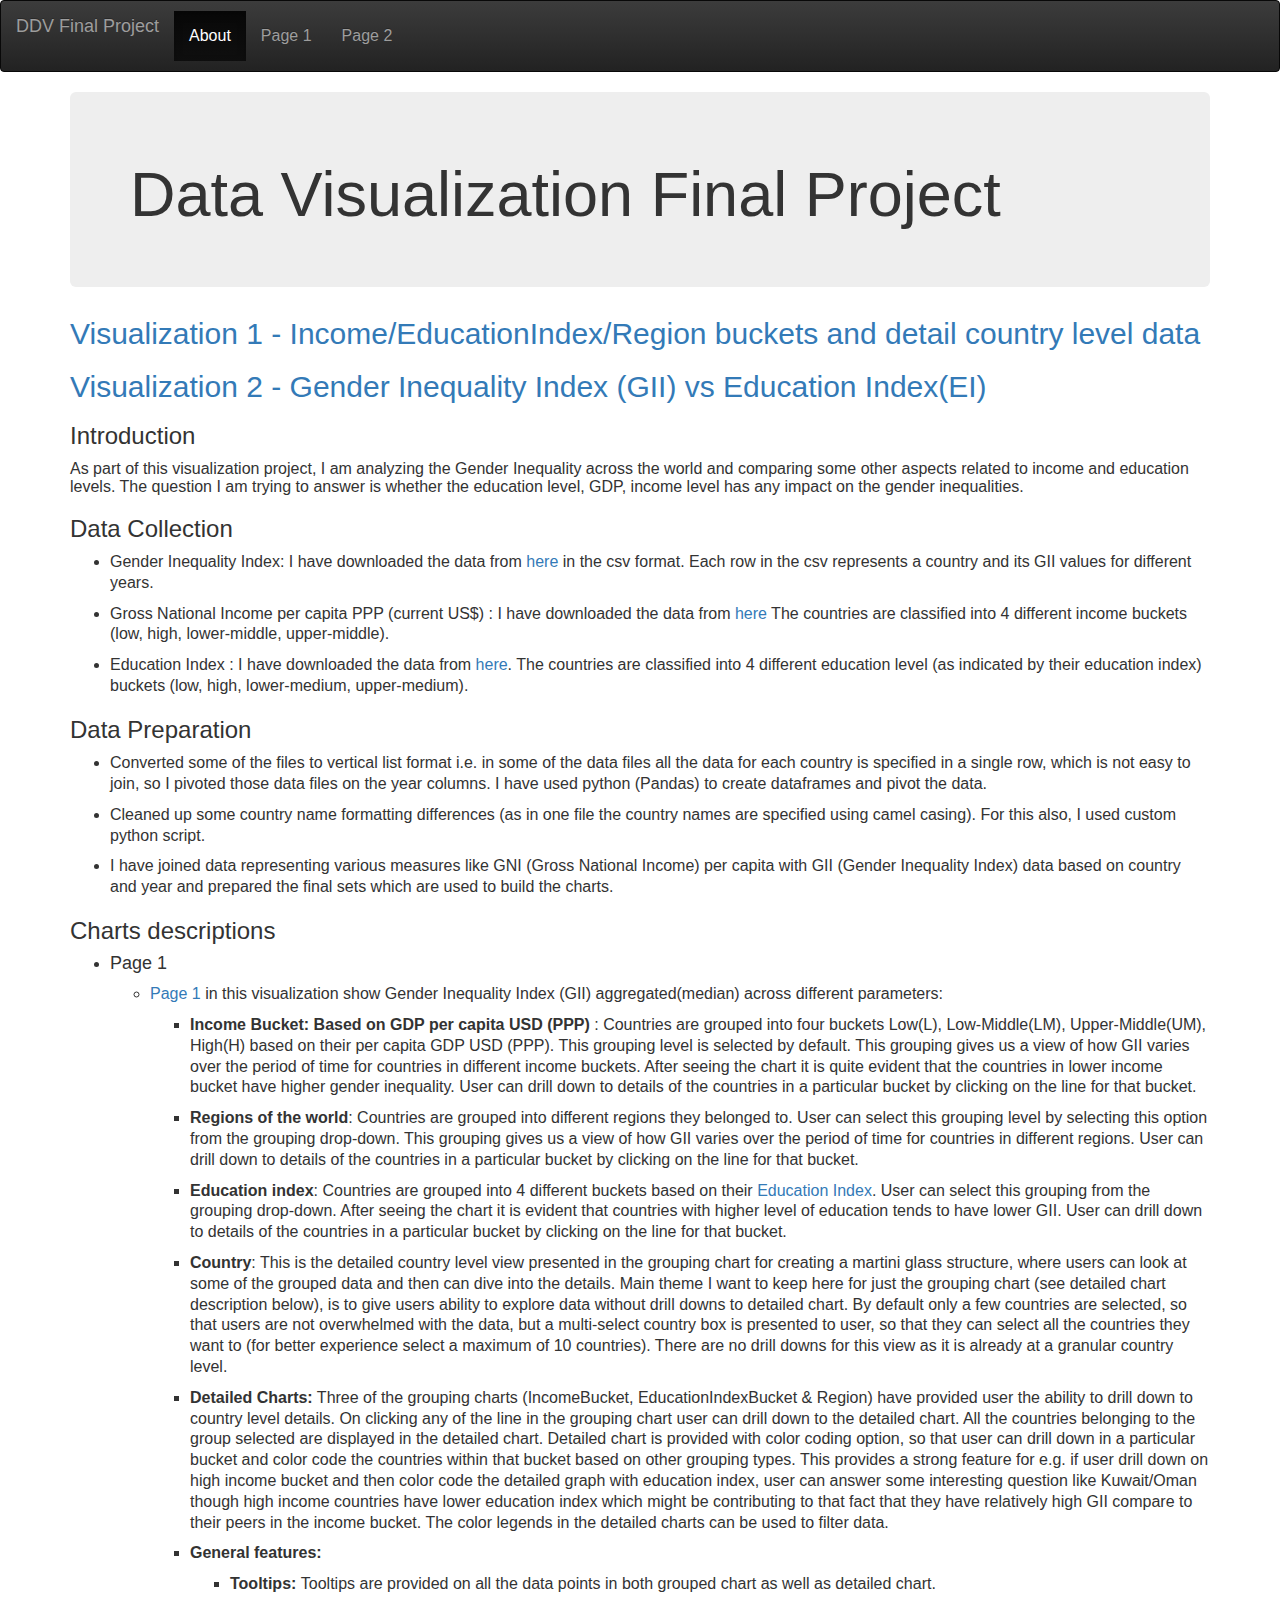
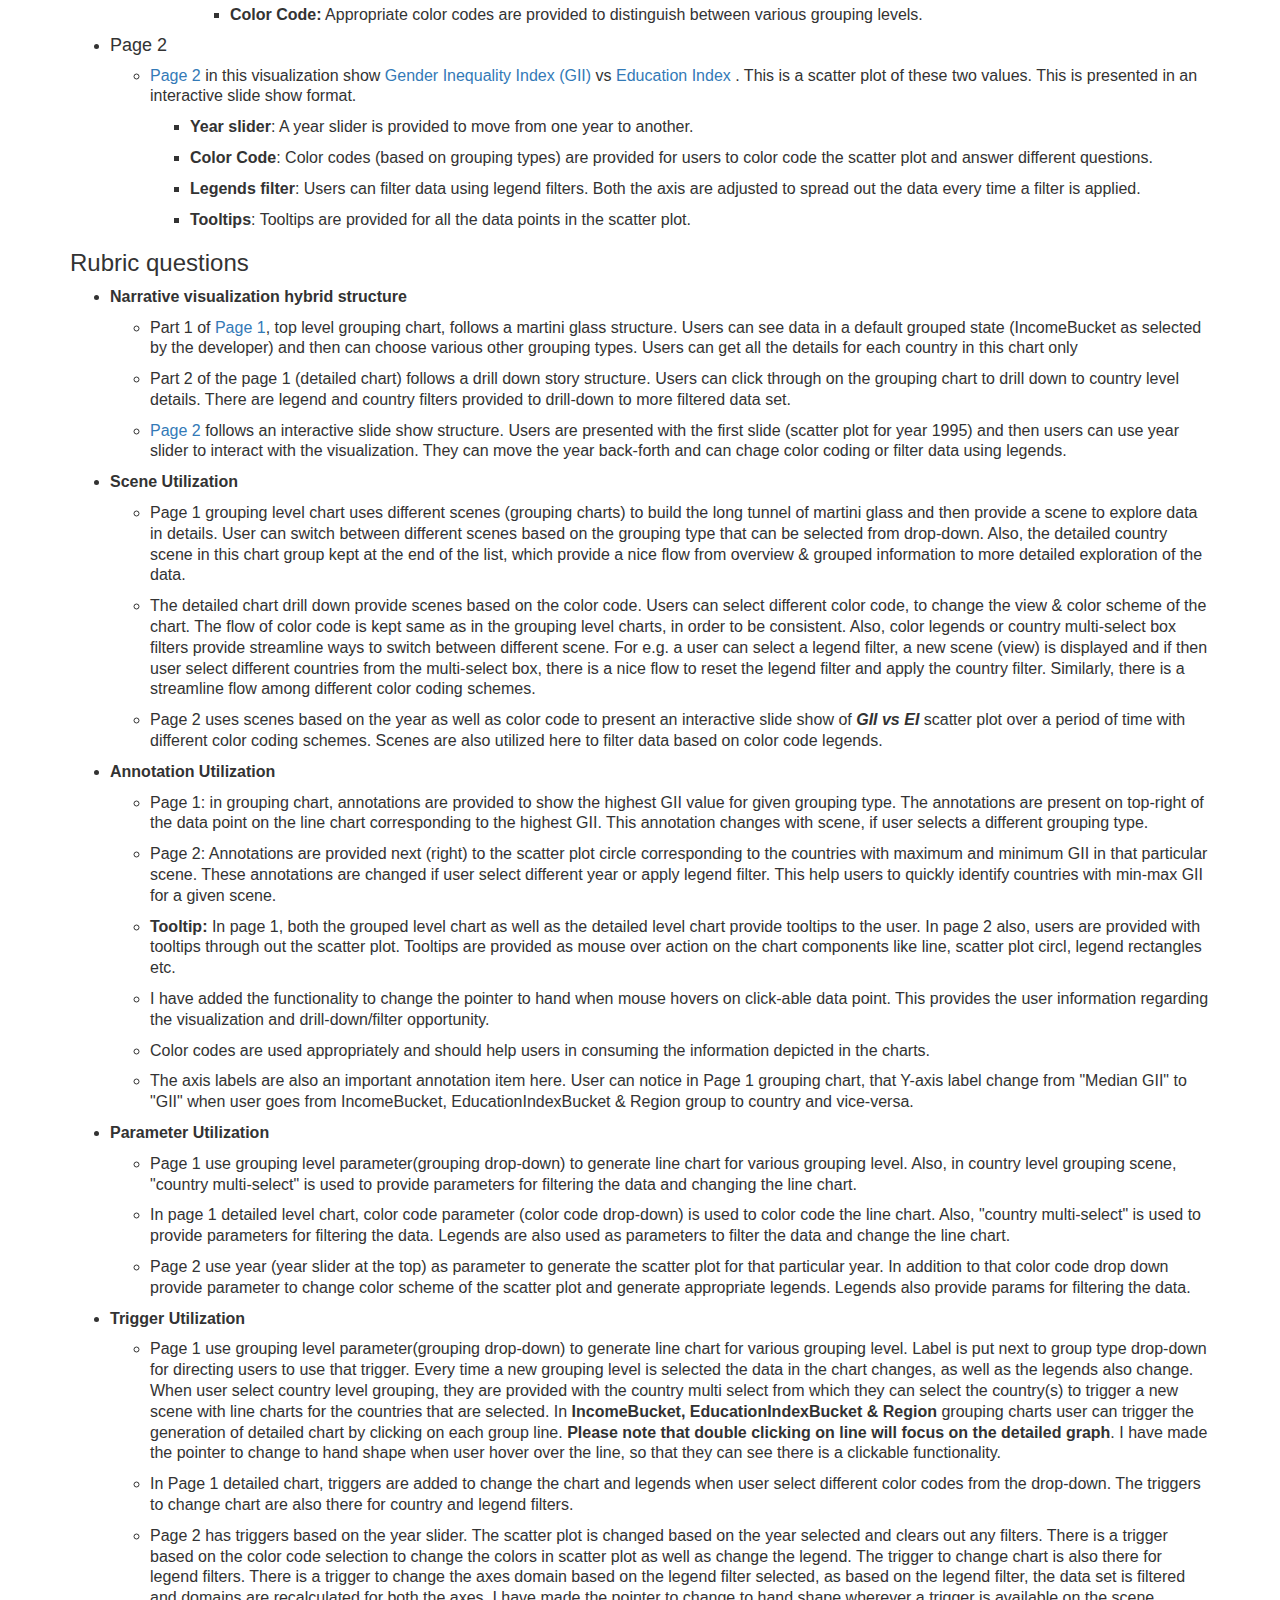
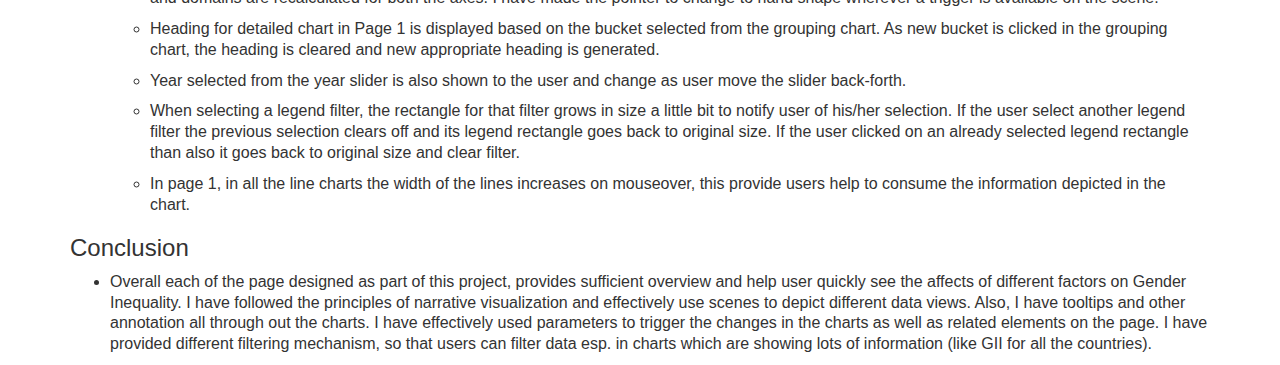
<file: index.html>
<!doctype html>
<html lang="en">
<head>
    <!-- Required meta tags -->
    <meta charset="utf-8">
    <meta name="viewport" content="width=device-width, initial-scale=1, shrink-to-fit=no">

    <!-- Bootstrap core CSS -->
    <link href="./css/bootstrap.min.css" rel="stylesheet">
    <!-- Bootstrap theme -->
    <link href="./css/bootstrap-theme.min.css" rel="stylesheet">
    <!-- IE10 viewport hack for Surface/desktop Windows 8 bug -->
    <title>Data Visualization Final Project</title>
    <style>
        body { font: 16px Arial;}

        li{
            margin: 10px 0;
        }
        ul{
            line-height: 130%;
        }
    </style>
</head>
<body>
<nav class="navbar navbar-inverse">
    <div class="container-fluid">
        <div class="navbar-header">
            <a class="navbar-brand" href="#">DDV Final Project</a>
        </div>
        <ul class="nav navbar-nav">
            <li class="active"><a href="./index.html">About</a></li>
            <li><a href="./Scene1.html">Page 1</a></li>
            <li><a href="./Scene2.html">Page 2</a></li>
        </ul>
    </div>
</nav>

<div class="container">
    <div class="jumbotron">
        <h1>Data Visualization Final Project</h1>
    </div>
    <div id="essay">
        <p>
            <h2><a href="./Scene1.html">Visualization 1 - Income/EducationIndex/Region buckets and detail country level data</a></h2>
            <h2><a href="./Scene2.html">Visualization 2 - Gender Inequality Index (GII) vs Education Index(EI)</a></h2>
        </p>
        <p>
            <h3>Introduction</h3>
            As part of this visualization project, I am analyzing the Gender Inequality across the world and comparing
            some other aspects related to income and education levels. The question I am trying to answer is whether the
            education level, GDP, income level has any impact on the gender inequalities.
        </p>
        <p>
            <h3>Data Collection</h3>
        <ul>
            <li>
                Gender Inequality Index:  I have downloaded the data from <a href = "http://hdr.undp.org/en/content/gender-inequality-index-gii">here</a> in the csv format. Each row in the csv represents a country and its GII values for different years.
            </li>
            <li>
                Gross National Income per capita PPP (current US$) : I have downloaded the data from
                <a href="https://datahelpdesk.worldbank.org/knowledgebase/articles/378834-how-does-the-world-bank-classify-countries">here</a>
                The countries are classified into 4 different income buckets (low, high, lower-middle, upper-middle).
            </li>
            <li>
                Education Index : I have downloaded the data from <a href="http://hdr.undp.org/en/indicators/103706">here</a>.
                The countries are classified into 4 different education level (as indicated by their education index) buckets (low, high, lower-medium, upper-medium).
            </li>
        </ul>
        </p>
        <p>
            <h3>Data Preparation</h3>
            <ul>
                <li>
                    Converted some of the files to vertical list format i.e. in some of the data files all the data for each country is specified in a single row, which is not easy to join, so I pivoted those data files on the year columns. I have used python  (Pandas) to create dataframes and pivot the data.
                </li>
                <li>
                    Cleaned up some country name formatting differences (as in one file the country names are specified using camel casing). For this also, I used custom python script.
                </li>
                <li>
                    I have joined data representing various measures like GNI (Gross National Income) per capita with GII (Gender Inequality Index) data based on country and year and prepared the final sets which are used to build the charts.
                </li>
            </ul>
        </p>
        <p>
            <h3>
                Charts descriptions
            </h3>
            <ul>
                <li>
                    <h4>Page 1</h4>
                    <ul>
                        <li>

                                <a href="./Scene1.html">Page 1</a> in this visualization show
                            Gender Inequality Index (GII) aggregated(median) across different parameters:
                            <ul>
                                <li>
                                    <b>Income Bucket: Based on GDP per capita USD (PPP)</b> : Countries are grouped
                                    into four buckets Low(L), Low-Middle(LM), Upper-Middle(UM), High(H) based on their
                                    per capita GDP USD (PPP). This grouping level is selected by default. This grouping
                                    gives us a view of how GII varies over the period of time for countries in different income
                                    buckets. After seeing the chart it is quite evident that the countries in lower income
                                    bucket have higher gender inequality. User can drill down to details of the countries
                                    in a particular bucket by clicking on the line for that bucket.
                                </li>
                                <li>
                                    <b>Regions of the world</b>: Countries are grouped into different regions they belonged to.
                                    User can select this grouping level by selecting this option from the grouping
                                    drop-down. This grouping gives us a view of how GII varies over the period of time for
                                    countries in different regions. User can drill down to details of the countries in a
                                    particular bucket by clicking on the line for that bucket.
                                </li>
                                <li>
                                    <b>Education index</b>: Countries are grouped into 4 different buckets based on their
                                    <a href="http://hdr.undp.org/en/indicators/103706">Education Index</a>. User can select
                                    this grouping from the grouping drop-down. After seeing the chart it is evident that
                                    countries with higher level of education tends to have lower GII. User can drill down to
                                    details of the countries in a particular bucket by clicking on the line for that bucket.

                                </li>
                                <li>
                                    <b>Country</b>: This is the detailed country level view presented in the grouping chart
                                    for creating a martini glass structure, where users can look at some of the grouped data
                                    and then can dive into the details. Main theme I want to keep here for just the grouping chart
                                    (see detailed chart description below), is to give users ability to explore data without drill
                                    downs to detailed chart. By default only a few countries are selected, so that users are not
                                    overwhelmed with the data, but a multi-select country box is presented to user, so that they can
                                    select all the countries they want to (for better experience select a maximum of 10 countries).
                                    There are no drill downs for this view as it is already at a granular country level.
                                </li>
                                <li>
                                    <b>Detailed Charts:</b> Three of the grouping charts (IncomeBucket, EducationIndexBucket & Region)
                                    have provided user the ability to drill down to country level details. On clicking any of the line
                                    in the grouping chart user can drill down to the detailed chart. All the countries belonging to the group
                                    selected are displayed in the detailed chart. Detailed chart is provided with color coding option, so that
                                    user can drill down in a particular bucket and color code the countries within that bucket based on other
                                    grouping types. This provides a strong feature for e.g. if user drill down on high income bucket and then
                                    color code the detailed graph with education index, user can answer some interesting question like Kuwait/Oman
                                    though high income countries have lower education index which might be contributing to that fact that they have relatively
                                    high GII compare to their peers in the income bucket. The color legends in the detailed charts can be used to filter data.
                                </li>
                                <li>
                                    <b>General features:</b>
                                    <ul>
                                        <li>
                                            <b>Tooltips: </b> Tooltips are provided on all the data points in both grouped chart as well as detailed chart.
                                        </li>
                                        <li>
                                            <b>Color Code:</b> Appropriate color codes are provided to distinguish between various grouping levels.
                                        </li>
                                    </ul>
                                </li>
                            </ul>

                        </li>
                    </ul>
                </li>
                <li>
                    <h4>Page 2</h4>
                    <ul>
                        <li>
                            <a href="./Scene2.html">Page 2</a> in this visualization show
                                <a href="https://en.wikipedia.org/wiki/Gender_Inequality_Index">
                                    Gender Inequality Index (GII)
                                </a>
                            vs <a href="https://en.wikipedia.org/wiki/Education_Index"> Education Index </a>.
                            This is a scatter plot of these two values. This is presented in an interactive slide show format.
                            <ul>
                                <li>
                                    <b>Year slider</b>: A year slider is provided to move from one year to another.
                                </li>
                                <li>
                                    <b>Color Code</b>: Color codes (based on grouping types) are provided for users to color code
                                    the scatter plot and answer different questions.
                                </li>
                                <li>
                                    <b>Legends filter</b>: Users can filter data using legend filters. Both the axis are adjusted to
                                    spread out the data every time a filter is applied.
                                </li>
                                <li>
                                    <b>Tooltips</b>: Tooltips are provided for all the data points in the scatter plot.
                                </li>
                            </ul>
                        </li>
                    </ul>
                </li>
            </ul>
        </p>
        <p>
            <h3>Rubric questions</h3>
            <ul>
                <li>
                    <b>Narrative visualization hybrid structure</b>
                    <ul>
                        <li>
                            Part 1 of <a href="./Scene1.html"> Page 1</a>, top level grouping chart, follows a martini glass structure. Users can see
                            data in a default grouped state (IncomeBucket as selected by the developer) and then can choose various other grouping types.
                            Users can get all the details for each country in this chart only
                        </li>
                        <li>
                            Part 2 of the page 1 (detailed chart) follows a drill down story structure. Users can click through on the grouping
                            chart to drill down to country level details. There are legend and country filters provided to drill-down
                            to more filtered data set.
                        </li>
                        <li>
                            <a href="Scene2.html">Page 2</a> follows an interactive slide show structure. Users are presented with the first
                            slide (scatter plot for year 1995) and then users can use year slider to interact with the visualization. They can move
                            the year back-forth and can chage color coding or filter data using legends.
                        </li>
                    </ul>
                </li>
                <li>
                    <b>Scene Utilization</b>
                    <ul>
                        <li>
                            Page 1 grouping level chart uses different scenes (grouping charts) to build the long tunnel of martini glass
                            and then provide a scene to explore data in details. User can switch between different scenes based on the
                            grouping type that can be selected from drop-down. Also, the detailed country scene in this chart group kept at the
                            end of the list, which provide a nice flow from overview & grouped information to more detailed exploration of
                            the data.
                        </li>
                        <li>
                            The detailed chart drill down provide scenes based on the color code. Users can select different color code,
                            to change the view & color scheme of the chart. The flow of color code is kept same as in the
                            grouping level charts, in order to be consistent. Also, color legends or country multi-select box
                            filters provide streamline ways to switch between different scene. For e.g. a user can select
                            a legend filter, a new scene (view) is displayed and if then user select different countries from
                            the multi-select box, there is a nice flow to reset the legend filter and apply the country filter.
                            Similarly, there is a streamline flow among different color coding schemes.
                        </li>
                        <li>
                            Page 2 uses scenes based on the year as well as color code to present an interactive slide show of
                            <b><i>GII vs EI</i></b> scatter plot over a period of time with different color coding schemes. Scenes are also utilized here
                            to filter data based on color code legends.
                        </li>
                    </ul>
                </li>
                <li>
                    <b>Annotation Utilization</b>
                    <ul>
                        <li>
                            Page 1: in grouping chart, annotations are provided to show the highest GII value for given
                            grouping type. The annotations are present on top-right of the data point on the line chart
                            corresponding to the highest GII. This annotation changes with scene, if user selects a different grouping type.
                        </li>
                        <li>
                            Page 2: Annotations are provided next (right) to the scatter plot circle corresponding to the countries with
                            maximum and minimum GII in that particular scene. These annotations are changed if user select
                            different year or apply legend filter. This help users to quickly identify countries with min-max
                            GII for a given scene.
                        </li>
                        <li>
                            <b>Tooltip:</b> In page 1, both the grouped level chart as well as the detailed level chart provide tooltips
                            to the user. In page 2 also, users are provided with tooltips through out the scatter plot. Tooltips are
                            provided as mouse over action on the chart components like line, scatter plot circl, legend rectangles etc.
                        </li>
                        <li>
                            I have added the functionality to change the pointer to hand when mouse hovers on click-able data point.
                            This provides the user information regarding the visualization and drill-down/filter opportunity.
                        </li>
                        <li>
                            Color codes are used appropriately and should help users in consuming the information
                            depicted in the charts.
                        </li>

                        <li>
                            The axis labels are also an important annotation item here. User can notice in Page 1 grouping chart,
                            that Y-axis label change from "Median GII" to "GII" when user goes from
                            IncomeBucket, EducationIndexBucket & Region group to country and vice-versa.
                        </li>
                    </ul>
                </li>
                <li>
                    <b>Parameter Utilization</b>
                    <ul>
                        <li>
                            Page 1 use grouping level parameter(grouping drop-down) to generate line chart for various grouping level. Also, in country level
                            grouping scene, "country multi-select" is used to provide parameters for filtering the data and
                            changing the line chart.
                        </li>
                        <li>
                            In page 1 detailed level chart, color code parameter (color code drop-down) is used to color
                            code the line chart. Also, "country multi-select" is used to provide parameters for filtering the data.
                            Legends are also used as parameters to filter the data and change the line chart.
                        </li>
                        <li>
                            Page 2 use year (year slider at the top) as parameter to generate the scatter plot for that particular year.
                            In addition to that color code drop down provide parameter to change color scheme of the scatter plot
                            and generate appropriate legends. Legends also provide params for filtering the data.
                        </li>
                    </ul>
                </li>
                <li>
                    <b>Trigger Utilization</b>
                    <ul>
                        <li>
                            Page 1 use grouping level parameter(grouping drop-down) to generate line chart for various grouping level. Label is put next to group
                            type drop-down for directing users to use that trigger. Every time a new grouping level is selected the
                            data in the chart changes, as well as the legends also change.
                            When user select country level grouping, they are provided with the country multi select from which they
                            can select the country(s) to trigger a new scene with line charts for the countries that are selected. In <b>IncomeBucket,
                            EducationIndexBucket & Region</b> grouping charts user can trigger the generation of detailed chart by clicking on
                            each group line. <b>Please note that double clicking on line will focus on the detailed graph</b>. I have made the pointer to change to hand shape when user hover over the line, so that
                            they can see there is a clickable functionality.
                        </li>
                        <li>
                            In Page 1 detailed chart, triggers are added to change the chart and legends when user select different color codes from the drop-down.
                            The triggers to change chart are also there for country and legend filters.
                        </li>
                        <li>
                            Page 2 has triggers based on the year slider. The scatter plot is changed based on the year selected and clears
                            out any filters. There is a
                            trigger based on the color code selection to change the colors in scatter plot as well as change the legend.
                            The trigger to change chart is also there for legend filters. There is a trigger to change the axes domain
                            based on the legend filter selected, as based on the legend filter, the data set is filtered and
                            domains are recalculated for both the axes. I have made the pointer to change to hand shape wherever a trigger
                            is available on the scene.
                        </li>
                        <li>
                            Heading for detailed chart in Page 1 is displayed based on the bucket selected from the grouping chart.
                            As new bucket is clicked in the grouping chart, the heading is cleared and new appropriate heading is generated.
                        </li>
                        <li>
                            Year selected from the year slider is also shown to the user and change as user move the slider
                            back-forth.
                        </li>
                        <li>
                            When selecting a legend filter, the rectangle for that filter grows in size a little bit to
                            notify user of his/her selection. If the user select another legend filter the previous selection clears off
                            and its legend rectangle goes back to original size. If the user clicked on an already selected legend rectangle
                            than also it goes back to original size and clear filter.
                        </li>
                        <li>
                            In page 1, in all the line charts the width of the lines increases on mouseover, this
                            provide users help to consume the information depicted in the chart.
                        </li>
                    </ul>
                </li>
            </ul>
        </p>
        <p>
            <h3>Conclusion</h3>
            <ul>
                <li>
                    Overall each of the page designed as part of this project, provides sufficient overview and help
                    user quickly see the affects of different factors on Gender Inequality. I have followed the principles of
                    narrative visualization and effectively use scenes to depict different data views. Also, I have tooltips and
                    other annotation all through out the charts. I have effectively used parameters to trigger the changes in the charts
                    as well as related elements on the page. I have provided different filtering mechanism, so that users can filter data esp.
                    in charts which are showing lots of information (like GII for all the countries).
                </li>
            </ul>
        </p>
    </div>
</div>
</body>
</html>
</file>
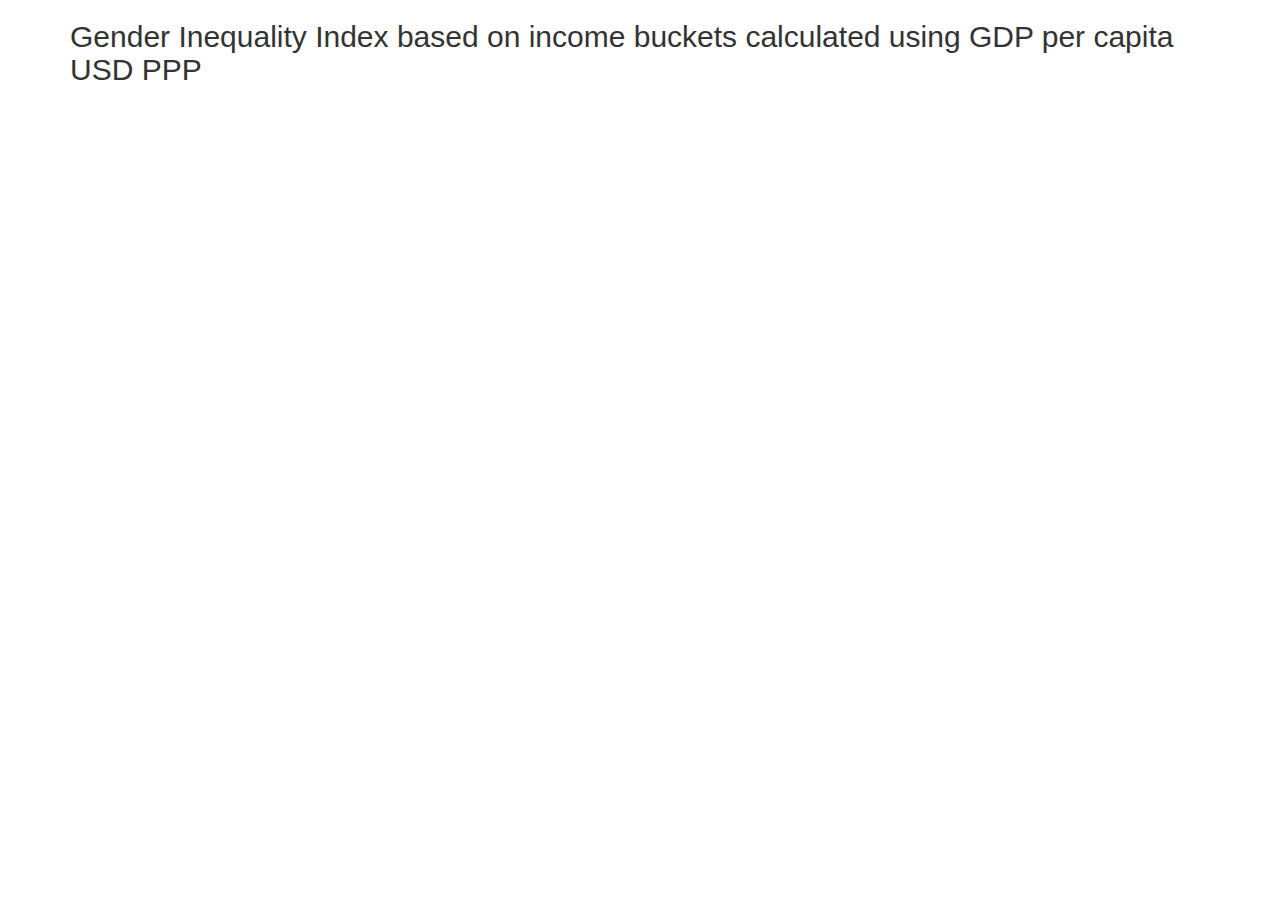
<file: incomeBracketGII.html>
<!DOCTYPE html>
<head>
    <meta charset="utf-8">
    <title>IncomeBracketGII</title>
    <meta name="viewport" content="width=device-width, initial-scale=1">
    <link href="./css/bootstrap.min.css" rel="stylesheet">
    <!-- Bootstrap theme -->
    <link href="./css/bootstrap-theme.min.css" rel="stylesheet">
    <style>

        body {
            font: 14px sans-serif;
        }

        .legend-heading {
            font: 20px sans-serif;
        }
        .axis path,
        .axis line,
        .axis1 path,
        .axis1 line {
            fill: none;
            stroke: #E6E7E8;
            shape-rendering: crispEdges;
        }

        .x.axis path, .x.axis1 path {
            display: none;
        }

        .line {
            fill: none;
            stroke-width: 1.5px;
        }

        .legend-box {
            cursor: pointer;
        }

        #mouse-tracker {
            stroke: #E6E7E8;
            stroke-width: 1px;
        }

        .hover-line {
            stroke: #E6E7E8;
            fill: none;
            stroke-width: 1px;
            left: 10px;
            shape-rendering: crispEdges;
            opacity: 1e-6;
        }

        .hover-text {
            stroke: none;
            font-size: 30px;
            font-weight: bold;
            fill: #000000;
        }

        .tooltip {
            font-weight: normal;
        }

        .brush .extent {
            stroke: #FFF;
            shape-rendering: crispEdges;
        }

    </style>
</head>
<body>
<div id="mainBody" class="container">
    <div id="incomeBucketChart">
        <h2>Gender Inequality Index based on income buckets calculated using GDP per capita USD PPP </h2>
    </div>
    <div id="detailsChart">

    </div>
</div>
<script src="https://d3js.org/d3.v3.js"></script>
<script src="https://d3js.org/d3-collection.v1.min.js"></script>
<script>
    var margin = {top: 20, right: 200, bottom: 100, left: 50},
        margin2 = {top: 430, right: 10, bottom: 20, left: 40},
        width = 960 - margin.left - margin.right,
        height = 500 - margin.top - margin.bottom,
        height2 = 500 - margin2.top - margin2.bottom;

    var legends = {L: "Low", H: "High", LM: "Lower-Middle", UM: "Upper-Middle"};
    var parseDate = d3.time.format("%Y").parse;
    var bisectDate = d3.bisector(function (d) {
        return d.date;
    }).left;

    var xScale = d3.time.scale().range([0, width]),

        xScale2 = d3.time.scale().range([0, width]); // Duplicate xScale for brushing ref later

    var xScaleForDetails = d3.time.scale().range([0, width]);
    var yScaleForDetails = d3.scale.linear().range([height, 0]);

    var yScale = d3.scale.linear().range([height, 0]);

    // 40 Custom DDV colors
    var color = d3.scale.category10();
    //).range(["#48a36d",  "#56AE7C",  "#64B98C", "#72C39B", "#80CEAA", "#80CCB3", "#7FC9BD", "#7FC7C6", "#7EC4CF", "#7FBBCF", "#7FB1CF", "#80A8CE", "#809ECE", "#8897CE", "#8F90CD", "#9788CD", "#9E81CC", "#AA81C5", "#B681BE", "#C280B7", "#CE80B0", "#D3779F", "#D76D8F", "#DC647E", "#E05A6D", "#E16167", "#E26962", "#E2705C", "#E37756", "#E38457", "#E39158", "#E29D58", "#E2AA59", "#E0B15B", "#DFB95C", "#DDC05E", "#DBC75F", "#E3CF6D", "#EAD67C", "#F2DE8A"]);

    var detailColor = d3.scale.ordinal().range(["#3957ff", "#d3fe14", "#c9080a", "#fec7f8", "#0b7b3e",
        "#0bf0e9", "#c203c8", "#fd9b39", "#888593", "#906407", "#98ba7f", "#fe6794", "#10b0ff", "#ac7bff",
        "#fee7c0", "#964c63", "#1da49c", "#0ad811", "#bbd9fd", "#fe6cfe", "#297192", "#d1a09c", "#78579e",
        "#81ffad", "#739400", "#ca6949", "#d9bf01", "#646a58", "#d5097e", "#bb73a9", "#ccf6e9", "#9cb4b6",
        "#b6a7d4", "#9e8c62", "#6e83c8", "#01af64", "#a71afd", "#cfe589", "#d4ccd1", "#fd4109", "#bf8f0e",
        "#2f786e", "#4ed1a5", "#d8bb7d", "#a54509", "#6a9276", "#a4777a", "#fc12c9", "#606f15", "#3cc4d9",
        "#f31c4e", "#73616f", "#f097c6", "#fc8772", "#92a6fe", "#875b44", "#699ab3", "#94bc19", "#7d5bf0",
        "#d24dfe", "#c85b74", "#68ff57", "#b62347", "#994b91", "#646b8c", "#977ab4", "#d694fd", "#c4d5b5",
        "#fdc4bd", "#1cae05", "#7bd972", "#e9700a", "#d08f5d", "#8bb9e1", "#fde945", "#a29d98", "#1682fb",
        "#9ad9e0", "#d6cafe", "#8d8328", "#b091a7", "#647579", "#1f8d11", "#e7eafd", "#b9660b", "#a4a644",
        "#fec24c", "#b1168c", "#188cc1", "#7ab297", "#4468ae", "#c949a6", "#d48295", "#eb6dc2", "#d5b0cb",
        "#ff9ffb", "#fdb082", "#af4d44", "#a759c4", "#a9e03a", "#0d906b", "#9ee3bd", "#5b8846", "#0d8995", "#f25c58",
        "#70ae4f", "#847f74", "#9094bb", "#ffe2f1", "#a67149", "#936c8e", "#d04907", "#c3b8a6", "#cef8c4", "#7a9293",
        "#fda2ab", "#2ef6c5", "#807242", "#cb94cc", "#b6bdd0", "#b5c75d", "#fde189", "#b7ff80", "#fa2d8e", "#839a5f",
        "#28c2b5", "#e5e9e1", "#bc79d8", "#7ed8fe", "#9f20c3", "#4f7a5b", "#f511fd", "#09c959", "#bcd0ce", "#8685fd",
        "#98fcff", "#afbff9", "#6d69b4", "#5f99fd", "#aaa87e", "#b59dfb", "#5d809d", "#d9a742", "#ac5c86", "#9468d5",
        "#a4a2b2", "#b1376e", "#d43f3d", "#05a9d1", "#c38375", "#24b58e", "#6eabaf", "#66bf7f", "#92cbbb", "#ddb1ee",
        "#1be895", "#c7ecf9", "#a6baa6", "#8045cd", "#5f70f1", "#a9d796", "#ce62cb", "#0e954d", "#a97d2f", "#fcb8d3", "#9bfee3", "#4e8d84", "#fc6d3f", "#7b9fd4", "#8c6165", "#72805e", "#d53762", "#f00a1b", "#de5c97", "#8ea28b", "#fccd95", "#ba9c57", "#b79a82", "#7c5a82", "#7d7ca4", "#958ad6", "#cd8126", "#bdb0b7", "#10e0f8", "#dccc69", "#d6de0f", "#616d3d", "#985a25", "#30c7fd", "#0aeb65", "#e3cdb4", "#bd1bee", "#ad665d", "#d77070", "#8ea5b8", "#5b5ad0", "#76655e", "#598100", "#86757e", "#5ea068", "#a590b8", "#c1a707", "#85c0cd", "#e2cde9", "#dcd79c", "#d8a882", "#b256f9", "#b13323", "#519b3b", "#dd80de", "#f1884b", "#74b2fe", "#a0acd2", "#d199b0", "#f68392", "#8ccaa0", "#64d6cb", "#e0f86a", "#42707a", "#75671b", "#796e87", "#6d8075", "#9b8a8d", "#f04c71", "#61bd29", "#bcc18f", "#fecd0f", "#1e7ac9", "#927261", "#dc27cf", "#979605", "#ec9c88", "#8c48a3", "#676769", "#546e64", "#8f63a2", "#b35b2d", "#7b8ca2", "#b87188", "#4a9bda", "#eb7dab", "#f6a602", "#cab3fe", "#ddb8bb", "#107959", "#885973", "#5e858e", "#b15bad", "#e107a7", "#2f9dad", "#4b9e83", "#b992dc", "#6bb0cb", "#bdb363", "#ccd6e4", "#a3ee94", "#9ef718", "#fbe1d9", "#a428a5", "#93514c", "#487434", "#e8f1b6", "#d00938", "#fb50e1", "#fa85e1", "#7cd40a", "#f1ade1", "#b1485d", "#7f76d6", "#d186b3", "#90c25e", "#b8c813", "#a8c9de", "#7d30fe", "#815f2d", "#737f3b", "#c84486", "#946cfe", "#e55432", "#a88674", "#c17a47", "#b98b91", "#fc4bb3", "#da7f5f", "#df920b", "#b7bbba", "#99e6d9", "#a36170", "#c742d8", "#947f9d", "#a37d93", "#889072", "#9b924c", "#23b4bc", "#e6a25f", "#86df9c", "#a7da6c", "#3fee03", "#eec9d8", "#aafdcb", "#7b9139", "#92979c", "#72788a", "#994cff", "#c85956", "#7baa1a", "#de72fe", "#c7bad8", "#85ebfe", "#6e6089", "#9b4d31", "#297a1d", "#9052c0", "#5c75a5", "#698eba", "#d46222"]);
    var xAxis = d3.svg.axis().scale(xScale).orient("bottom"),

        dXAxis = d3.svg.axis().scale(xScaleForDetails).orient("bottom");
        xAxis2 = d3.svg.axis() // xAxis for brush slider
            .scale(xScale2)
            .orient("bottom");

    var yAxis = d3.svg.axis()
        .scale(yScale)
        .orient("left");

    var dYAxis = d3.svg.axis().scale(yScaleForDetails).orient("left");

    var line = d3.svg.line()
        // .interpolate("basis")
        .x(function (d) {
            return xScale(d.date);
        })
        .y(function (d) {
            return yScale(d.GII);
        })
        .defined(function (d) {
            return d.GII;
        });  // Hiding line value defaults of 0 for missing data

    var detailLine = d3.svg.line()
        .defined(function (d) {
                return d.GII === "null" ? null : d.GII ;
            })
        .x(function (d) {
           return xScaleForDetails(d.detailDate);
        })
        .y(function (d) {
            return yScaleForDetails(d.GII);
        });

    var maxY; // Defined later to update yAxis

    var svg = d3.select("#incomeBucketChart").append("svg")
        .attr("width", width + margin.left + margin.right)
        .attr("height", height + margin.top + margin.bottom) //height + margin.top + margin.bottom
        .append("g")
        .attr("transform", "translate(" + margin.left + "," + margin.top + ")");

    // Create invisible rect for mouse tracking
    svg.append("rect")
        .attr("width", width)
        .attr("height", height)
        .attr("x", 0)
        .attr("y", 0)
        .attr("id", "mouse-tracker")
        .style("fill", "white");

    var detailsSvg = d3.select("#detailsChart").append("svg")
        .attr("width", width + margin.left + margin.right)
        .attr("height", height + margin.top + margin.bottom) //height + margin.top + margin.bottom
        .append("g")
        .attr("transform", "translate(" + margin.left + "," + margin.top + ")");

    // Create invisible rect for mouse tracking
    detailsSvg.append("rect")
        .attr("width", width)
        .attr("height", height)
        .attr("x", 0)
        .attr("y", 0)
        .attr("id", "mouse-tracker")
        .style("fill", "white");

    //for slider part-----------------------------------------------------------------------------------

    var context = svg.append("g") // Brushing context box container
        .attr("transform", "translate(" + 0 + "," + 410 + ")")
        .attr("class", "context");

    //append clip path for lines plotted, hiding those part out of bounds
    svg.append("defs")
        .append("clipPath")
        .attr("id", "clip")
        .append("rect")
        .attr("width", width)
        .attr("height", height);

    //end slider part-----------------------------------------------------------------------------------

    d3.csv("https://raw.githubusercontent.com/pushpit/pushpit.github.io/master/data/IncomeBracketGII.csv",
        function (error, data) {
            color.domain(d3.set(data.filter(function (d) {return d["Income Bucket"] !== ".."})
                                    .map(d => d["Income Bucket"]))
                           .values());

            var countries = d3.set(data.map(d => d.Country)).values();
            var countryToIncomeBucket = getCountryToIncomeBucket(data);

            var countriesData = countries.map(function (name) {
                // Nest the data into an array of objects with new keys
                console.log(name);
                return {
                    name: name, // "name": the csv headers except date
                    values: data.filter(function(d) {return d.Country === name;}),
                    visible: true,
                };
            });
            data.forEach(function (d) { // Make every date in the csv data a javascript date object format
                d.date = parseDate(d["Year"]);
                d.detailDate = new Date(d.date);
            });

            let categories = color.domain().map(function (name) {
                // Nest the data into an array of objects with new keys
                console.log(name);
                return {
                    name: name, // "name": the csv headers except date
                    values: getMedianGII(data, name),
                    visible: true,
                };
            });

            xScale.domain(d3.extent(data, function (d) {return d.date;}));
            xScaleForDetails.domain(d3.extent(data, function(d) {return d.detailDate;}));

            yScale.domain([0,//d3.min(categories, function(c) { return d3.min(c.values, function(d) { return d.GII; }); }),
                d3.max(categories, function (c) {
                    return d3.max(c.values, function (d) {
                        return d.GII;
                    });
                })]);

            yScaleForDetails.domain([0, 1]);

            xScale2.domain(xScale.domain()); // Setting a duplicate xdomain for brushing reference later

            //for slider part-----------------------------------------------------------------------------------

            // var brush = d3.svg.brush().x(xScale2).on("brush", brushed);
            //
            // context.append("g") // Create brushing xAxis
            //     .attr("class", "x axis1")
            //     .attr("transform", "translate(0," + height2 + ")")
            //     .call(xAxis2);
            //
            // var contextArea = d3.svg.area() // Set attributes for area chart in brushing context graph
            //     .interpolate("monotone")
            //     .x(function (d) {
            //         return xScale2(d.date);
            //     }) // x is scaled to xScale2
            //     .y0(height2) // Bottom line begins at height2 (area chart not inverted)
            //     .y1(0); // Top line of area, 0 (area chart not inverted)
            //
            // //plot the rect as the bar at the bottom
            // context.append("path") // Path is created using svg.area details
            //     .attr("class", "area")
            //     .attr("d", contextArea(categories[0].values)) // pass first categories data .values to area path generator
            //     .attr("fill", "#F1F1F2");
            //
            // //append the brush for the selection of subsection
            // context.append("g")
            //     .attr("class", "x brush")
            //     .call(brush)
            //     .selectAll("rect")
            //     .attr("height", height2) // Make brush rects same height
            //     .attr("fill", "#E6E7E8");
            //end slider part-----------------------------------------------------------------------------------

            // draw line graph
            svg.append("g")
                .attr("class", "x axis")
                .attr("transform", "translate(0," + height + ")")
                .call(xAxis)
                .append("text")
                .attr("y", -20)
                .attr("x", 40)
                .attr("dy", ".71em")
                .style("text-anchor", "end")
                .text("Year");
            svg.append("g")
                .attr("class", "y axis")
                .call(yAxis)
                .append("text")
                .attr("transform", "rotate(-90)")
                .attr("y", 6)
                .attr("x", -10)
                .attr("dy", ".71em")
                .style("text-anchor", "end")
                .text("GII");
            // draw line graph
            detailsSvg.append("g")
                .attr("class", "x axis")
                .attr("transform", "translate(0," + height + ")")
                .call(dXAxis)
                .append("text")
                .attr("y", -20)
                .attr("x", 40)
                .attr("dy", ".71em")
                .style("text-anchor", "end")
                .text("Year");
            detailsSvg.append("g")
                .attr("class", "y axis")
                .call(dYAxis)
                .append("text")
                .attr("transform", "rotate(-90)")
                .attr("y", 6)
                .attr("x", -10)
                .attr("dy", ".71em")
                .style("text-anchor", "end")
                .text("GII");

            var incomeBucket = svg.selectAll(".incomeBucket")
                .data(categories) // Select nested data and append to new svg group elements
                .enter().append("g")
                .attr("class", "incomeBucket");

            incomeBucket.append("path")
                .attr("class", "line")
                .style("stroke-width",2.5)
                // .style("pointer-events", "none") // Stop line interferring with cursor
                .attr("id", function (d) {
                    return "line-" + d.name.replace(" ", "").replace("/", ""); // Give line id of line-(insert issue name, with any spaces replaced with no spaces)
                })
                .attr("d", function (d) {
                    return line(d.values); // If array key "visible" = true then draw line, if not then don't
                })
                .attr("clip-path", "url(#clip)")//use clip path to make irrelevant part invisible
                .style("stroke", function (d) {
                    return color(d.name);
                })
                .on("mouseover", function (d) {
                    d3.select(this)                          //on mouseover of each line, give it a nice thick stroke
                        .style("stroke-width", '6px');
                })
                .on("mouseout",	function(d) {        //undo everything on the mouseout
                    d3.select(this)
                        .style("stroke-width", '2.5px');
                })
                .on("click",	function(d, data, detailsSvg) {        //undo everything on the mouseout
                    var xPos= xScale.invert(d3.mouse(this)[0]);
                    console.log(xPos);
                    reDrawDetails(d.name, data, detailsSvg)
                });


            // draw legend
            var legendSpace = 200 / categories.length;
            incomeBucket.append("text")
                .attr("x", width + (margin.right) - 10)
                .attr("y", 15)
                .attr("dy", ".71em")
                .style("text-anchor", "end")
                .attr("class", "legend-heading")
                .text("Income Buckets");
            incomeBucket.append("rect")
                .attr("width", 10)
                .attr("height", 10)
                .attr("x", width + (margin.right / 3) - 15)
                .attr("y", function (d, i) {
                    return (legendSpace) + i * (legendSpace) - 8;
                })  // spacing
                .attr("fill", function (d) {
                    return color(d.name); // If array key "visible" = true then color rect, if not then make it grey
                })
                .attr("class", "legend-box")
                .attr("stroke", "#000000")

                .on("click", function (d) { // On click make d.visible
                    d.visible = !d.visible; // If array key for this data selection is "visible" = true then make it false, if false then make it true

                    maxY = findMaxY(categories); // Find max Y rating value categories data with "visible"; true
                    yScale.domain([0, maxY]); // Redefine yAxis domain based on highest y value of categories data with "visible"; true
                    svg.select(".y.axis")
                        .transition()
                        .call(yAxis);

                    incomeBucket.select("path")
                        .transition()
                        .attr("d", function (d) {
                            return d.visible ? line(d.values) : null; // If d.visible is true then draw line for this d selection
                        });

                    incomeBucket.select("rect")
                        .transition()
                        .attr("fill", function (d) {
                            return d.visible ? color(d.name) : "#F1F1F2";
                        });
                });

            incomeBucket.append("text")
                .attr("x", width + (margin.right / 3))
                .attr("y", function (d, i) {
                    return (legendSpace) + i * (legendSpace);
                })  // (return (11.25/2 =) 5.625) + i * (5.625)
                .text(function (d) {
                    return legends[d.name];
                });

            var columnNames = categories.map(d => d.name);// d3.keys(data[0]) //grab the key values from your first data row
            // //these are the same as your column names
            //    // .slice(1); //remove the first column name (`date`);

            var focus = incomeBucket.select("g") // create group elements to house tooltip text
                .data(columnNames) // bind each column name date to each g element
                .enter().append("g") //create one <g> for each columnName
                .attr("class", "focus");

            focus.append("text") // http://stackoverflow.com/questions/22064083/d3-js-multi-series-chart-with-y-value-tracking
                .attr("class", "tooltip")
                .attr("x", width + 20) // position tooltips
                .attr("y", function (d, i) {
                    return (legendSpace) + i * (legendSpace);
                });


            reDrawDetails(null, data, detailsSvg, countriesData, countryToIncomeBucket, color);

            function reDrawDetails(incomeBucket, data, detailsSvg, countriesData, countryToIncomeBucket, color) {

                var filteredData;
                if (incomeBucket) {
                    filteredData = data.filter(function (d) {
                        return d["Income Bucket"] === incomeBucket;
                    });
                } else {
                    filteredData = countriesData;
                }


                var details = detailsSvg.selectAll(".countryData")
                                        .data(filteredData) // Select nested data and append to new svg group elements
                                        .enter().append("g")
                                        .attr("class", "countryData");

                details.append("path")
                        .attr("class", "line")
                        .style("stroke-width",1.5)
                    // .style("pointer-events", "none") // Stop line interferring with cursor
                        .attr("id", function (d) {
                            return "line-" + d.name.replace(" ", "").replace("/", ""); // Give line id of line-(insert issue name, with any spaces replaced with no spaces)
                        })
                        .attr("d", function (d) {
                            return detailLine(d.values); // If array key "visible" = true then draw line, if not then don't
                        })//use clip path to make irrelevant part invisible
                        .style("stroke", function (d) {
                            return color(countryToIncomeBucket[d.name]);
                        })
                    .on("click", function (d) {
                        console.log(d.name);
                    })

            }

            //for brusher of the slider bar at the bottom
            function brushed() {

                xScale.domain(brush.empty() ? xScale2.domain() : brush.extent()); // If brush is empty then reset the Xscale domain to default, if not then make it the brush extent

                svg.select(".x.axis") // replot xAxis with transition when brush used
                    .transition()
                    .call(xAxis);

                maxY = findMaxY(categories); // Find max Y rating value categories data with "visible"; true
                yScale.domain([0, maxY]); // Redefine yAxis domain based on highest y value of categories data with "visible"; true

                svg.select(".y.axis") // Redraw yAxis
                    .transition()
                    .call(yAxis);

                incomeBucket.select("path") // Redraw lines based on brush xAxis scale and domain
                    .transition()
                    .attr("d", function (d) {
                        return d.visible ? line(d.values) : null; // If d.visible is true then draw line for this d selection
                    });

            };

        }); // End Data callback function

    function redrawDetailsChart(svg, data) {

    }
    function findMaxY(data) {  // Define function "findMaxY"
        var maxYValues = data.map(function (d) {
            if (d.visible) {
                return d3.max(d.values, function (value) { // Return max rating value
                    return value.GII;
                })
            }
        });
        return d3.max(maxYValues);
    }

    function getCountryToIncomeBucket(data) {
        var map = {};
        data.forEach(function (d) {
            map[d.Country] = d["Income Bucket"];
        });
        return map;
    }
    function getMedianGII(data, name) {
        let dataForIB = data.filter(d => {
            return d["Income Bucket"] === name
        }).map(function (d) { // "values": which has an array of the dates and ratings
            return {
                date: d.date,
                GII: +(d.GII) ? +(d.GII) : 0,
            };
        });
        return d3.nest().key(function (d) {
            return d.date;
        }).rollup(function (v) {
            return d3.median(v, function (d) {
                return d.GII;

            })
        }).entries(dataForIB).map(function (group) {
            return {
                date: new Date(group.key), GII: group.value, visible: true
            }
        });
    }

</script>
</body>
</html>
</file>
